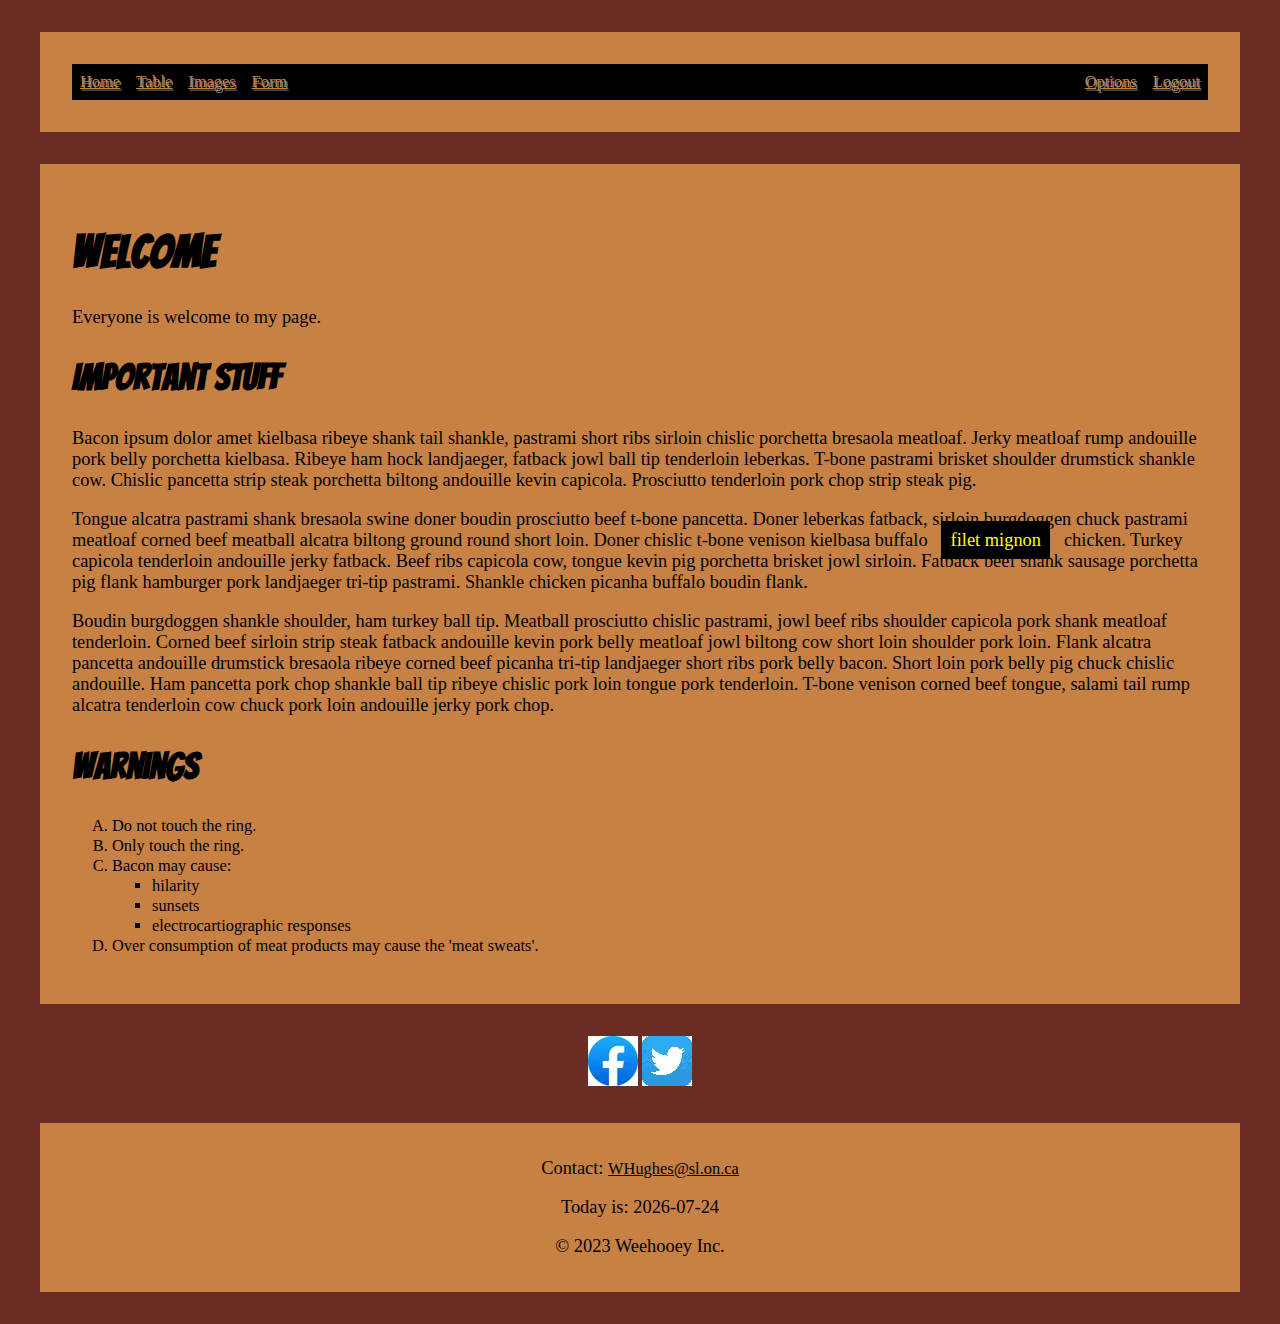
<file: hughes-bill-v2/index.html>
<!DOCTYPE html>
<!-- Another amazing website by Bill (v2) -->
<html lang="en">

<head>
    <meta charset="UTF-8">
    <meta http-equiv="X-UA-Compatible" content="IE=edge">
    <meta name="viewport" content="width=device-width, initial-scale=1.0">
    
    <link rel="stylesheet" href="css/style.css">
    <style>
        @import url('https://fonts.googleapis.com/css2?family=Bangers&display=swap');
    </style>
    <script src="js/js.js"></script>
    <title>Home - Meaters</title>
</head>

<body onload="todaysDate()">
<div class="navflexcontainer">
    <div class="navflexitem"><a href="index.html" class="navflexlink">Home</a></div>
    <div class="navflexitem"><a href="table.html" class="navflexlink">Table</a></div>
    <div class="navflexitem"><a href="images.html" class="navflexlink">Images</a></div>
    <div class="navflexitem"><a href="form.html" class="navflexlink">Form</a></div>
    <div class="navflexitem navflexspace">&nbsp;</div>
    <div class="navflexitem"><a href="options.html" class="navflexlink">Options</a></div>
    <div class="navflexitem"><a href="logout.html" class="navflexlink">Logout</a></div>
</div>
<div class="maincontainer">
  <h1>Welcome</h1>
  <p>Everyone is welcome to my page.</p>
  <h2>Important Stuff</h2>
  <p>Bacon ipsum dolor amet kielbasa ribeye shank tail shankle, pastrami short ribs sirloin chislic porchetta bresaola
    meatloaf. Jerky meatloaf rump andouille pork belly porchetta kielbasa. Ribeye ham hock landjaeger, fatback jowl ball
    tip tenderloin leberkas. T-bone pastrami brisket shoulder drumstick shankle cow. Chislic pancetta strip steak
    porchetta biltong andouille kevin capicola. Prosciutto tenderloin pork chop strip steak pig.</p>
  <p>Tongue alcatra pastrami shank bresaola swine doner boudin prosciutto beef t-bone pancetta. Doner leberkas fatback,
    sirloin burgdoggen chuck pastrami meatloaf corned beef meatball alcatra biltong ground round short loin. Doner chislic
    t-bone venison kielbasa buffalo <span class="highlighttext">filet mignon</span> chicken. Turkey capicola tenderloin andouille jerky fatback. Beef ribs
    capicola cow, tongue kevin pig porchetta brisket jowl sirloin. Fatback beef shank sausage porchetta pig flank
    hamburger pork landjaeger tri-tip pastrami. Shankle chicken picanha buffalo boudin flank.</p>
  <p>Boudin burgdoggen shankle shoulder, ham turkey ball tip. Meatball prosciutto chislic pastrami, jowl beef ribs
    shoulder capicola pork shank meatloaf tenderloin. Corned beef sirloin strip steak fatback andouille kevin pork belly
    meatloaf jowl biltong cow short loin shoulder pork loin. Flank alcatra pancetta andouille drumstick bresaola ribeye
    corned beef picanha tri-tip landjaeger short ribs pork belly bacon. Short loin pork belly pig chuck chislic andouille.
    Ham pancetta pork chop shankle ball tip ribeye chislic pork loin tongue pork tenderloin. T-bone venison corned beef
    tongue, salami tail rump alcatra tenderloin cow chuck pork loin andouille jerky pork chop.</p>
  <h2>Warnings</h2>
  <ol>
    <li>Do not touch the ring.</li>
    <li>Only touch the ring.</li>
    <li>Bacon may cause:
      <ul>
        <li>hilarity</li>
        <li>sunsets</li>
        <li>electrocartiographic responses</li>
      </ul>
    </li>
    <li>Over consumption of meat products may cause the 'meat sweats'.</li>
  </ol>
</div>
<footer>
    <div class="social">
        <a href="https://facebook.com" target="_blank"><img src="img/facebook.webp" alt="facebook"></a>
        <a href="https://twitter.com" target="_blank"><img src="img/twitter.webp" alt="twitter"></a>
    </div>

    <div class="footercontainer">
        <p>Contact: <a href="mailto:whughes@sl.on.ca">WHughes@sl.on.ca</a></p>
        <p>Today is: <span id = "todaysDate"></span></p>
        <p>&copy; 2023 Weehooey Inc.</p>
    </div>
</footer>
</body>

</html>
</file>
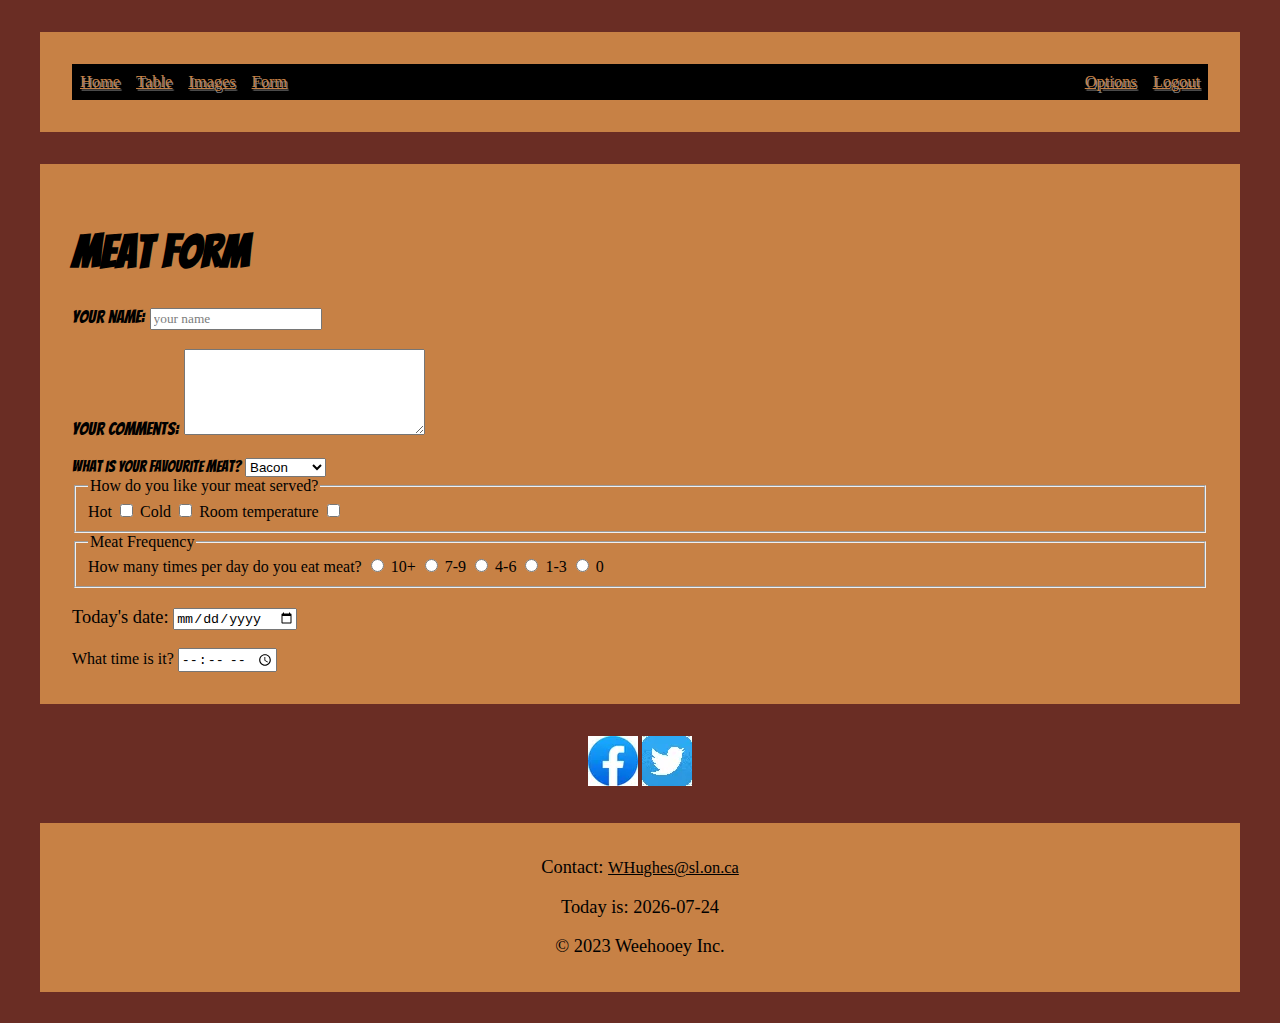
<file: hughes-bill-v2/form.html>
<!DOCTYPE html>
<!-- Another amazing website by Bill (v2) -->
<html lang="en">

<head>
    <meta charset="UTF-8">
    <meta http-equiv="X-UA-Compatible" content="IE=edge">
    <meta name="viewport" content="width=device-width, initial-scale=1.0">
    
    <link rel="stylesheet" href="css/style.css">
    <style>
        @import url('https://fonts.googleapis.com/css2?family=Bangers&display=swap');
    </style>
    <script src="js/js.js"></script>
    <title>Meat Form - Meaters</title>
</head>

<body onload="todaysDate()">
<div class="navflexcontainer">
    <div class="navflexitem"><a href="index.html" class="navflexlink">Home</a></div>
    <div class="navflexitem"><a href="table.html" class="navflexlink">Table</a></div>
    <div class="navflexitem"><a href="images.html" class="navflexlink">Images</a></div>
    <div class="navflexitem"><a href="form.html" class="navflexlink">Form</a></div>
    <div class="navflexitem navflexspace">&nbsp;</div>
    <div class="navflexitem"><a href="options.html" class="navflexlink">Options</a></div>
    <div class="navflexitem"><a href="logout.html" class="navflexlink">Logout</a></div>
</div>
<div class="maincontainer">
<h1>Meat Form</h1>
<p class="important">
<form action="index.hmtl">
  <p>
    <label for="name" class="formlabels">Your name:</label>
    <input type="text" id="name" value="your name" class="formdata">
  </p>
  <p>
    <label for="comments" class="formlabels">Your comments:</label>
    <textarea id="comments" rows="5" cols="30" maxlength="255" class="formdata"></textarea>
  </p>
  <label for="fav-meat" class="formlabels">What is your favourite meat?</label>
  <select id="fav-meat"><option value="bacon">Bacon</option>
    <option value="cretons">Cretons</option>
    <option value="prime-rib">Prime Rib</option>
    <option value="ham">Ham</option>
    <option value="chicken">Chicken</option>
    </select>
  <fieldset>
    <legend>How do you like your meat served?</legend>
    <label for="hot">Hot</label>
    <input type="checkbox" id="hot">
    <label for="cold">Cold</label>
    <input type="checkbox" id="cold">
    <label for="room-temp">Room temperature</label>
    <input type="checkbox" id="room-temp">
  </fieldset>
  <fieldset>
  <legend>Meat Frequency</legend>
    How many times per day do you eat meat?
    <input type="radio" name="quantity" id="10+" value="10+">
    <label for = "10+">10+</label>
    <input type="radio" name="quantity" id="7-9" value="7-9">
    <label for = "7-9">7-9</label>
    <input type="radio" name="quantity" id="4-6" value="4-6">
    <label for = "4-6">4-6</label>
    <input type="radio" name="quantity" id="1-3" value="1-3">
    <label for = "1-3">1-3</label>
    <input type="radio" name="quantity" id="0" value="0">
    <label for = "0">0</label>
  </fieldset>

  <p>
    <label for = "todays-date">Today's date:</label>
    <input type ="date" name = "todays-date" id = "todays-date" required>
  </p>
   
  <label for = "time-now">What time is it?</label>
  <input type ="time" name = "time-now" id = "time-now">

</form>
</div>
<footer>
    <div class="social">
        <a href="https://facebook.com" target="_blank"><img src="img/facebook.webp" alt="facebook"></a>
        <a href="https://twitter.com" target="_blank"><img src="img/twitter.webp" alt="twitter"></a>
    </div>

    <div class="footercontainer">
        <p>Contact: <a href="mailto:whughes@sl.on.ca">WHughes@sl.on.ca</a></p>
        <p>Today is: <span id = "todaysDate"></span></p>
        <p>&copy; 2023 Weehooey Inc.</p>
    </div>
</footer>
</body>

</html>
</file>
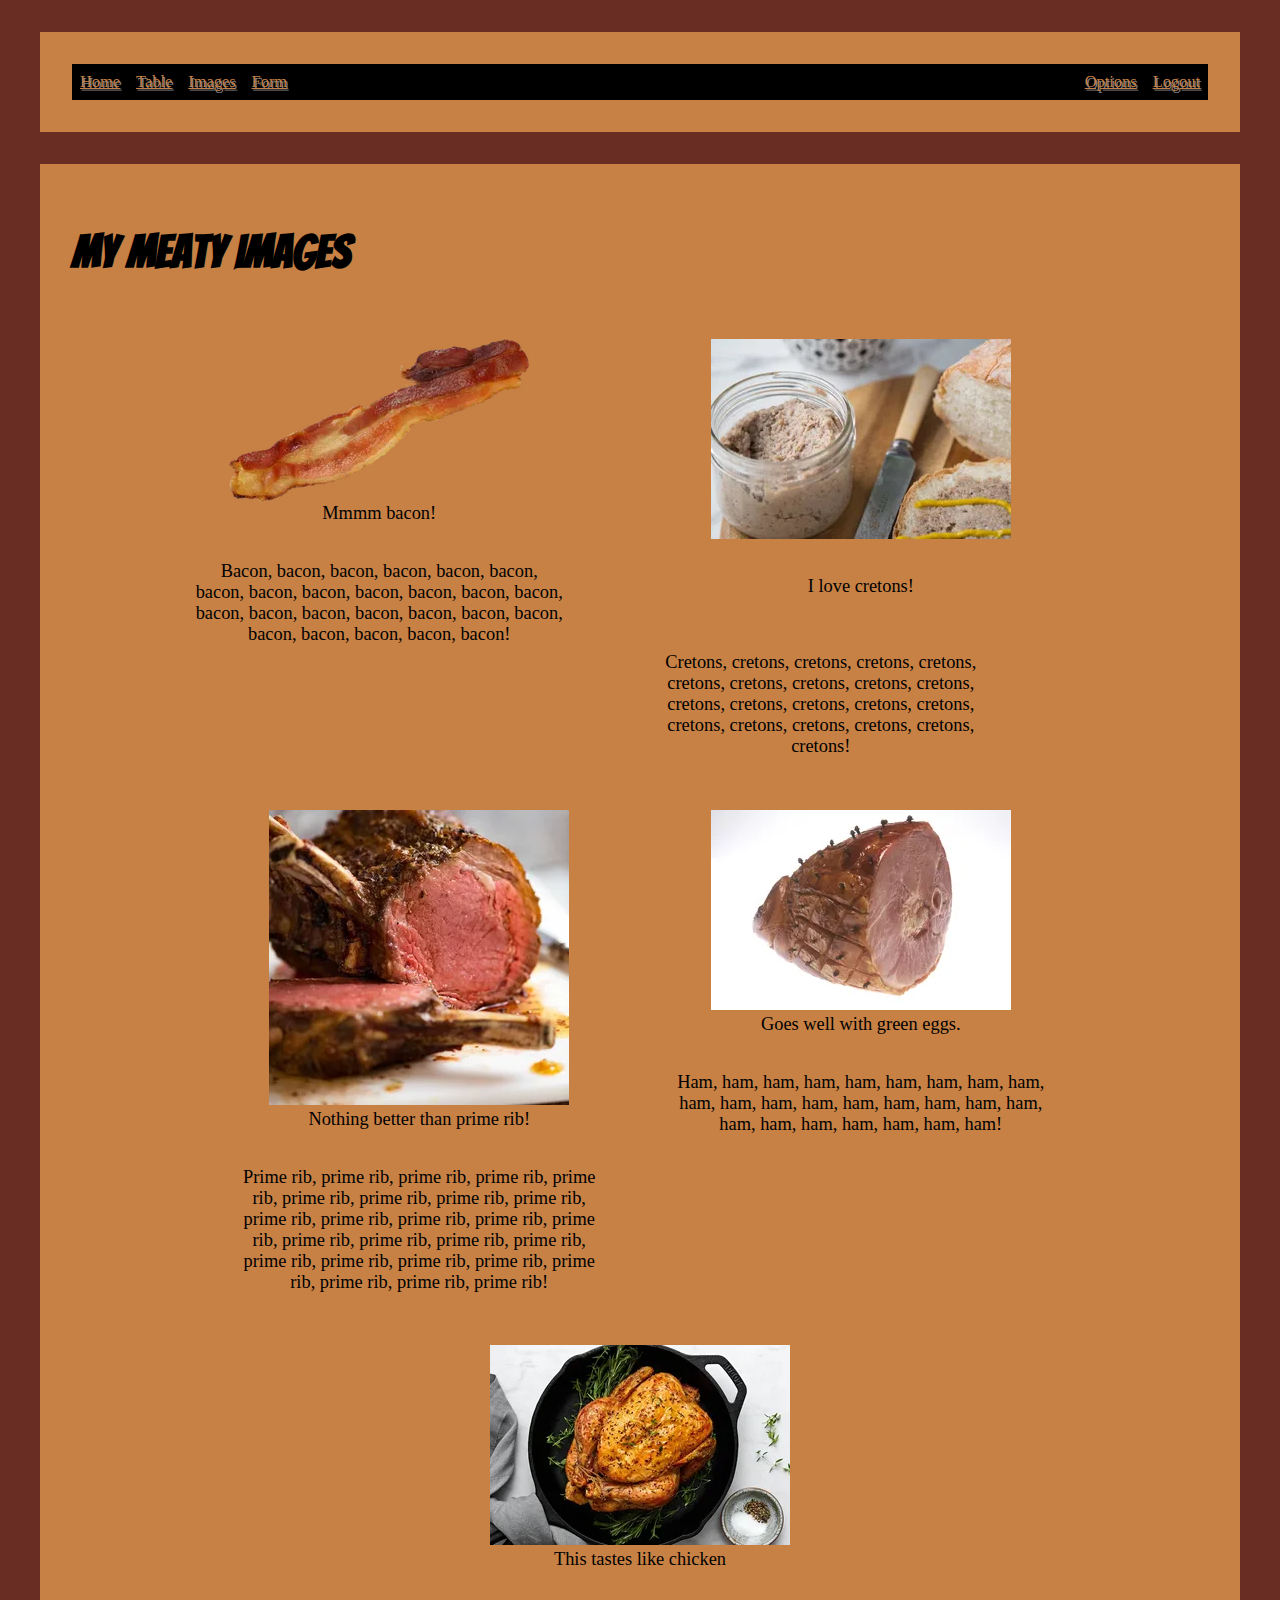
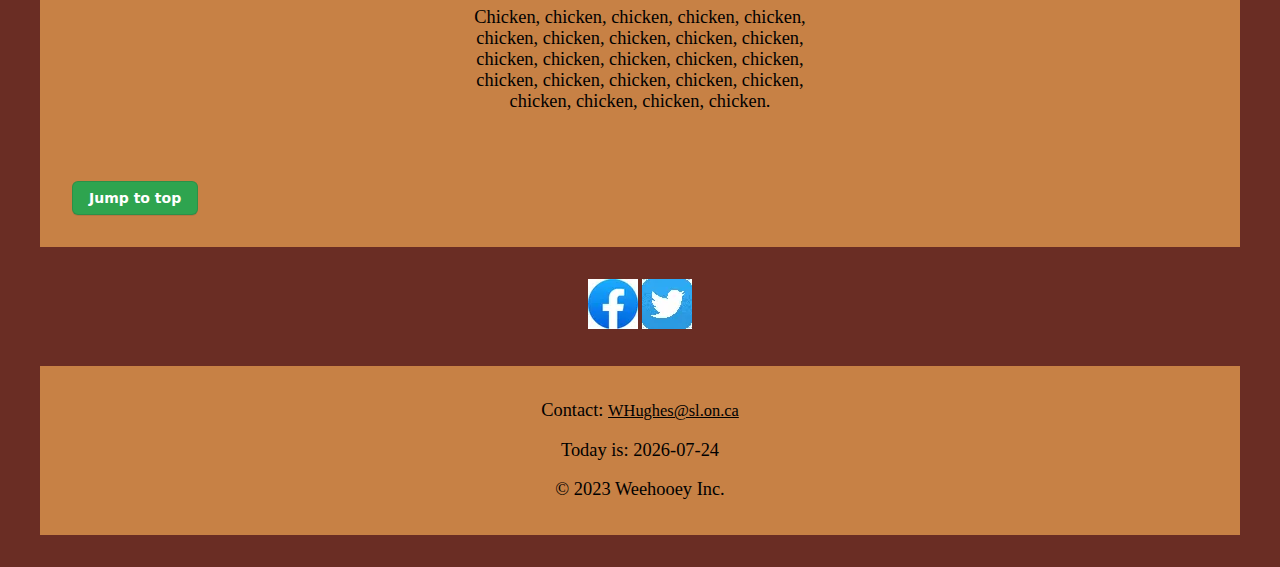
<file: hughes-bill-v2/images.html>
<!DOCTYPE html>
<!-- Another amazing website by Bill (v2) -->
<html lang="en">

<head>
    <meta charset="UTF-8">
    <meta http-equiv="X-UA-Compatible" content="IE=edge">
    <meta name="viewport" content="width=device-width, initial-scale=1.0">
    
    <link rel="stylesheet" href="css/style.css">
    <style>
        @import url('https://fonts.googleapis.com/css2?family=Bangers&display=swap');
    </style>
    <script src="js/js.js"></script>
    <title>My Meaty Images - Meaters</title>
</head>

<body onload="todaysDate()">
<div class="navflexcontainer">
    <div class="navflexitem"><a href="index.html" class="navflexlink">Home</a></div>
    <div class="navflexitem"><a href="table.html" class="navflexlink">Table</a></div>
    <div class="navflexitem"><a href="images.html" class="navflexlink">Images</a></div>
    <div class="navflexitem"><a href="form.html" class="navflexlink">Form</a></div>
    <div class="navflexitem navflexspace">&nbsp;</div>
    <div class="navflexitem"><a href="options.html" class="navflexlink">Options</a></div>
    <div class="navflexitem"><a href="logout.html" class="navflexlink">Logout</a></div>
</div>
<div class="imagescontainer">
<h1>My Meaty Images</h1>
<div class="imagesflexcontainer">
  <div class="imagesflexitem">
    <figure>
      <img class="imagesfleximage" src="img/bacon.webp">
      <figcaption>Mmmm bacon!</figcaption>
    </figure>
    <p class="imagesflextext">Bacon, bacon, bacon, bacon, bacon, bacon, bacon, bacon, bacon, bacon, bacon, bacon, bacon,
      bacon, bacon, bacon,
      bacon, bacon, bacon, bacon, bacon, bacon, bacon, bacon, bacon!</p>
  </div>
  <div class="imagesflexitem">
    <figure>
      <img class="imagesfleximage" src="img/cretons.webp">
      <figcaption class="imagesflextext">I love cretons!</figcaption>
    </figure>
    <p class="imagesflextext">Cretons, cretons, cretons, cretons, cretons, cretons, cretons, cretons, cretons, cretons,
      cretons, cretons, cretons,
      cretons, cretons, cretons, cretons, cretons, cretons, cretons, cretons!</p>
  </div>
  <div class="imagesflexitem">
    <figure>
      <img src="img/prime-rib.webp">
      <figcaption>Nothing better than prime rib!</figcaption>
    </figure>
    <p class="imagesflextext">Prime rib, prime rib, prime rib, prime rib, prime rib, prime rib, prime rib, prime rib,
      prime rib, prime rib, prime
      rib, prime rib, prime rib, prime rib, prime rib, prime rib, prime rib, prime rib, prime rib, prime rib, prime rib,
      prime rib, prime rib, prime rib, prime rib, prime rib!</p>
  </div>
  <div class="imagesflexitem">
    <figure>
      <img src="img/ham.webp">
      <figcaption>Goes well with green eggs.</figcaption>
    </figure>
    <p class="imagesflextext">Ham, ham, ham, ham, ham, ham, ham, ham, ham, ham, ham, ham, ham, ham, ham, ham, ham, ham,
      ham, ham, ham, ham, ham,
      ham, ham!</p>
  </div>
  <div class="imagesflexitem">
    <figure>
      <img src="img/chicken.webp">
      <figcaption>This tastes like chicken</figcaption>
    </figure>
    <p class="imagesflextext">Chicken, chicken, chicken, chicken, chicken, chicken, chicken, chicken, chicken, chicken,
      chicken, chicken, chicken,
      chicken, chicken, chicken, chicken, chicken, chicken, chicken, chicken, chicken, chicken, chicken.</p>
  </div>
</div>
<button class="scrollToTopButton" onclick="window.scrollTo(0,0)">Jump to top</button>
</div>
<footer>
    <div class="social">
        <a href="https://facebook.com" target="_blank"><img src="img/facebook.webp" alt="facebook"></a>
        <a href="https://twitter.com" target="_blank"><img src="img/twitter.webp" alt="twitter"></a>
    </div>

    <div class="footercontainer">
        <p>Contact: <a href="mailto:whughes@sl.on.ca">WHughes@sl.on.ca</a></p>
        <p>Today is: <span id = "todaysDate"></span></p>
        <p>&copy; 2023 Weehooey Inc.</p>
    </div>
</footer>
</body>

</html>
</file>
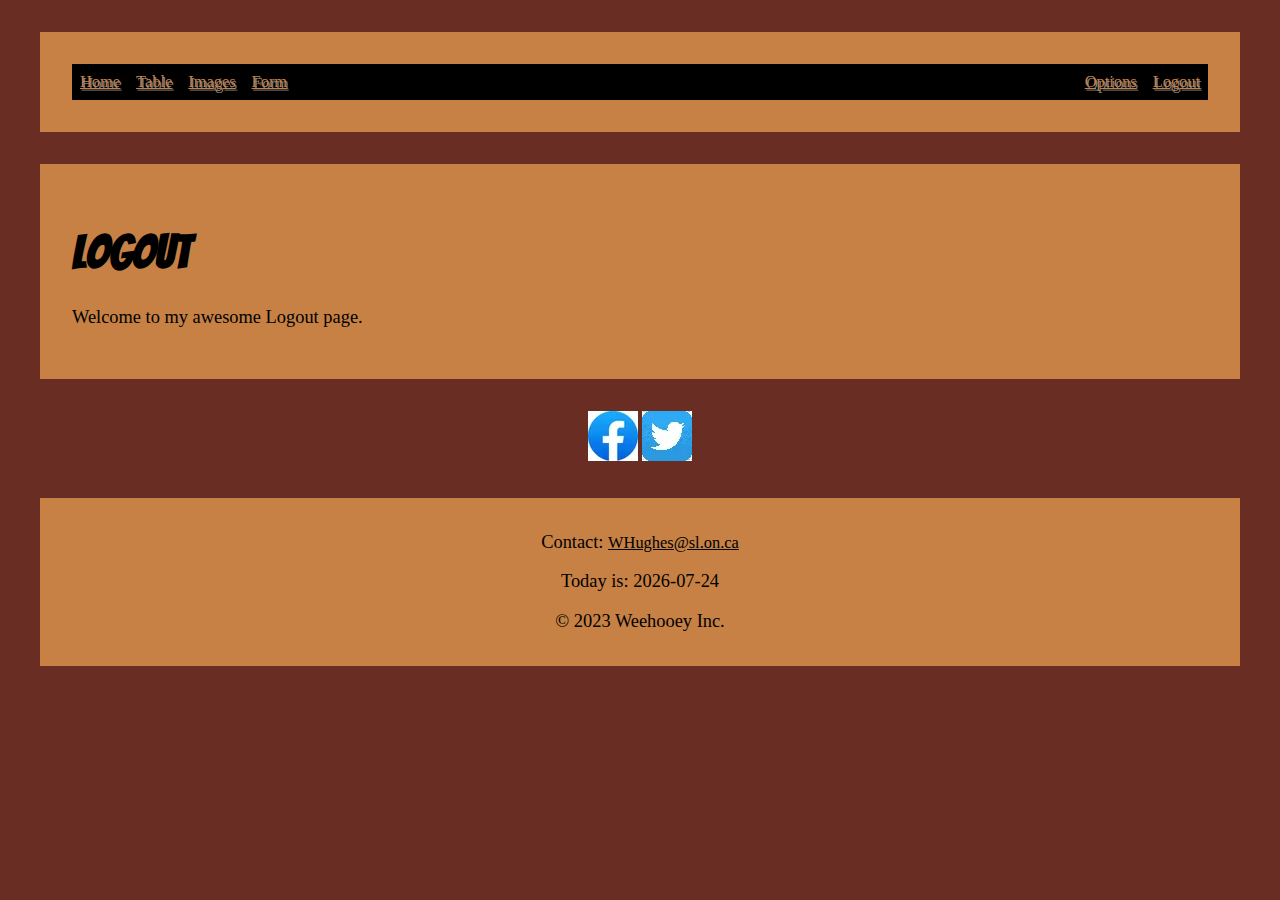
<file: hughes-bill-v2/logout.html>
<!DOCTYPE html>
<!-- Another amazing website by Bill (v2) -->
<html lang="en">

<head>
    <meta charset="UTF-8">
    <meta http-equiv="X-UA-Compatible" content="IE=edge">
    <meta name="viewport" content="width=device-width, initial-scale=1.0">
    
    <link rel="stylesheet" href="css/style.css">
    <style>
        @import url('https://fonts.googleapis.com/css2?family=Bangers&display=swap');
    </style>
    <script src="js/js.js"></script>
    <title>Logout - Meaters</title>
</head>

<body onload="todaysDate()">
<div class="navflexcontainer">
    <div class="navflexitem"><a href="index.html" class="navflexlink">Home</a></div>
    <div class="navflexitem"><a href="table.html" class="navflexlink">Table</a></div>
    <div class="navflexitem"><a href="images.html" class="navflexlink">Images</a></div>
    <div class="navflexitem"><a href="form.html" class="navflexlink">Form</a></div>
    <div class="navflexitem navflexspace">&nbsp;</div>
    <div class="navflexitem"><a href="options.html" class="navflexlink">Options</a></div>
    <div class="navflexitem"><a href="logout.html" class="navflexlink">Logout</a></div>
</div>
<div class="maincontainer">
    <h1>Logout</h1>
    <p class="important">
      Welcome to my awesome Logout page.
    </p>
</div>
<footer>
    <div class="social">
        <a href="https://facebook.com" target="_blank"><img src="img/facebook.webp" alt="facebook"></a>
        <a href="https://twitter.com" target="_blank"><img src="img/twitter.webp" alt="twitter"></a>
    </div>

    <div class="footercontainer">
        <p>Contact: <a href="mailto:whughes@sl.on.ca">WHughes@sl.on.ca</a></p>
        <p>Today is: <span id = "todaysDate"></span></p>
        <p>&copy; 2023 Weehooey Inc.</p>
    </div>
</footer>
</body>

</html>
</file>
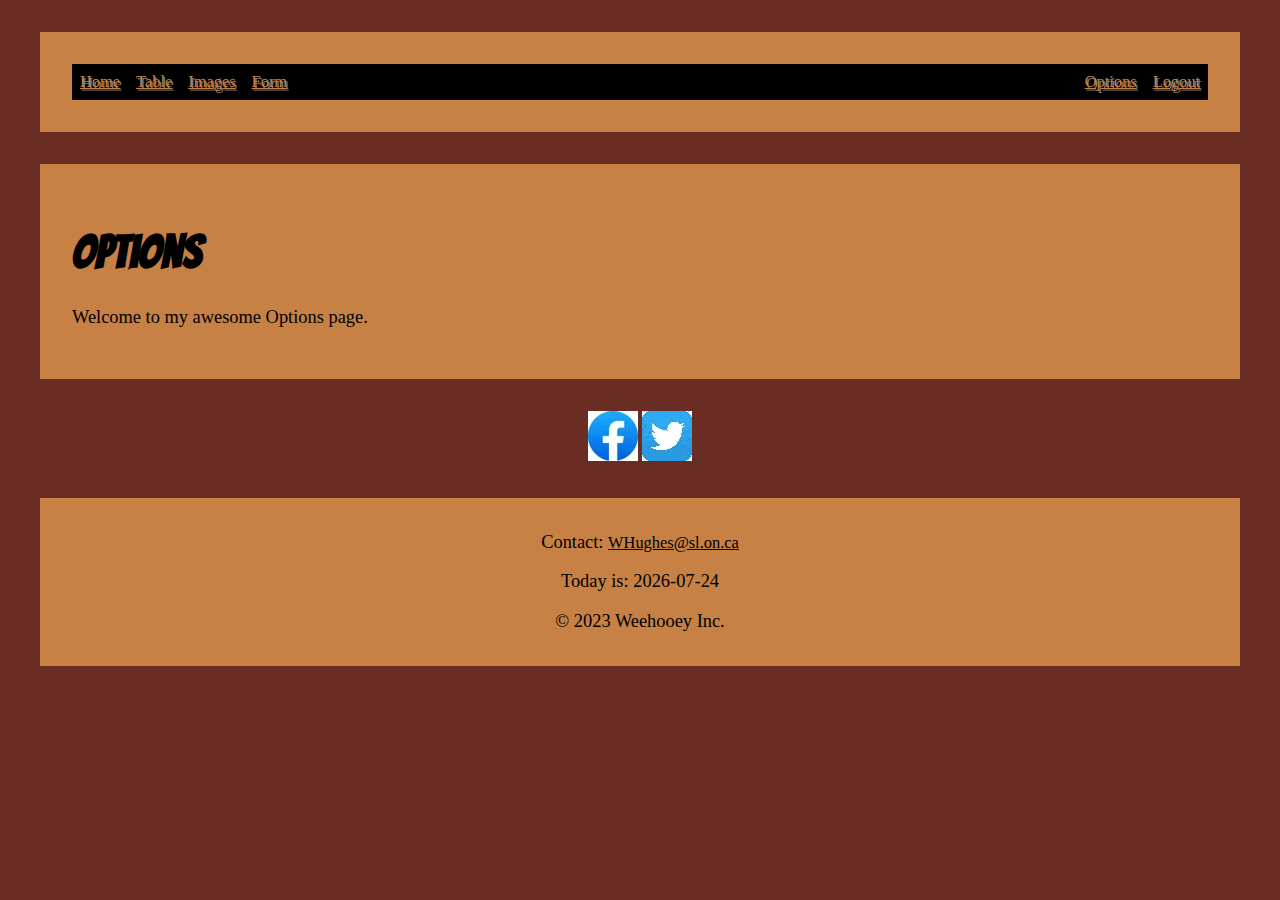
<file: hughes-bill-v2/options.html>
<!DOCTYPE html>
<!-- Another amazing website by Bill (v2) -->
<html lang="en">

<head>
    <meta charset="UTF-8">
    <meta http-equiv="X-UA-Compatible" content="IE=edge">
    <meta name="viewport" content="width=device-width, initial-scale=1.0">
    
    <link rel="stylesheet" href="css/style.css">
    <style>
        @import url('https://fonts.googleapis.com/css2?family=Bangers&display=swap');
    </style>
    <script src="js/js.js"></script>
    <title>Options - Meaters</title>
</head>

<body onload="todaysDate()">
<div class="navflexcontainer">
    <div class="navflexitem"><a href="index.html" class="navflexlink">Home</a></div>
    <div class="navflexitem"><a href="table.html" class="navflexlink">Table</a></div>
    <div class="navflexitem"><a href="images.html" class="navflexlink">Images</a></div>
    <div class="navflexitem"><a href="form.html" class="navflexlink">Form</a></div>
    <div class="navflexitem navflexspace">&nbsp;</div>
    <div class="navflexitem"><a href="options.html" class="navflexlink">Options</a></div>
    <div class="navflexitem"><a href="logout.html" class="navflexlink">Logout</a></div>
</div>
<div class="maincontainer">
    <h1>Options</h1>
    <p class="important">
      Welcome to my awesome Options page.
    </p>
</div>
<footer>
    <div class="social">
        <a href="https://facebook.com" target="_blank"><img src="img/facebook.webp" alt="facebook"></a>
        <a href="https://twitter.com" target="_blank"><img src="img/twitter.webp" alt="twitter"></a>
    </div>

    <div class="footercontainer">
        <p>Contact: <a href="mailto:whughes@sl.on.ca">WHughes@sl.on.ca</a></p>
        <p>Today is: <span id = "todaysDate"></span></p>
        <p>&copy; 2023 Weehooey Inc.</p>
    </div>
</footer>
</body>

</html>
</file>
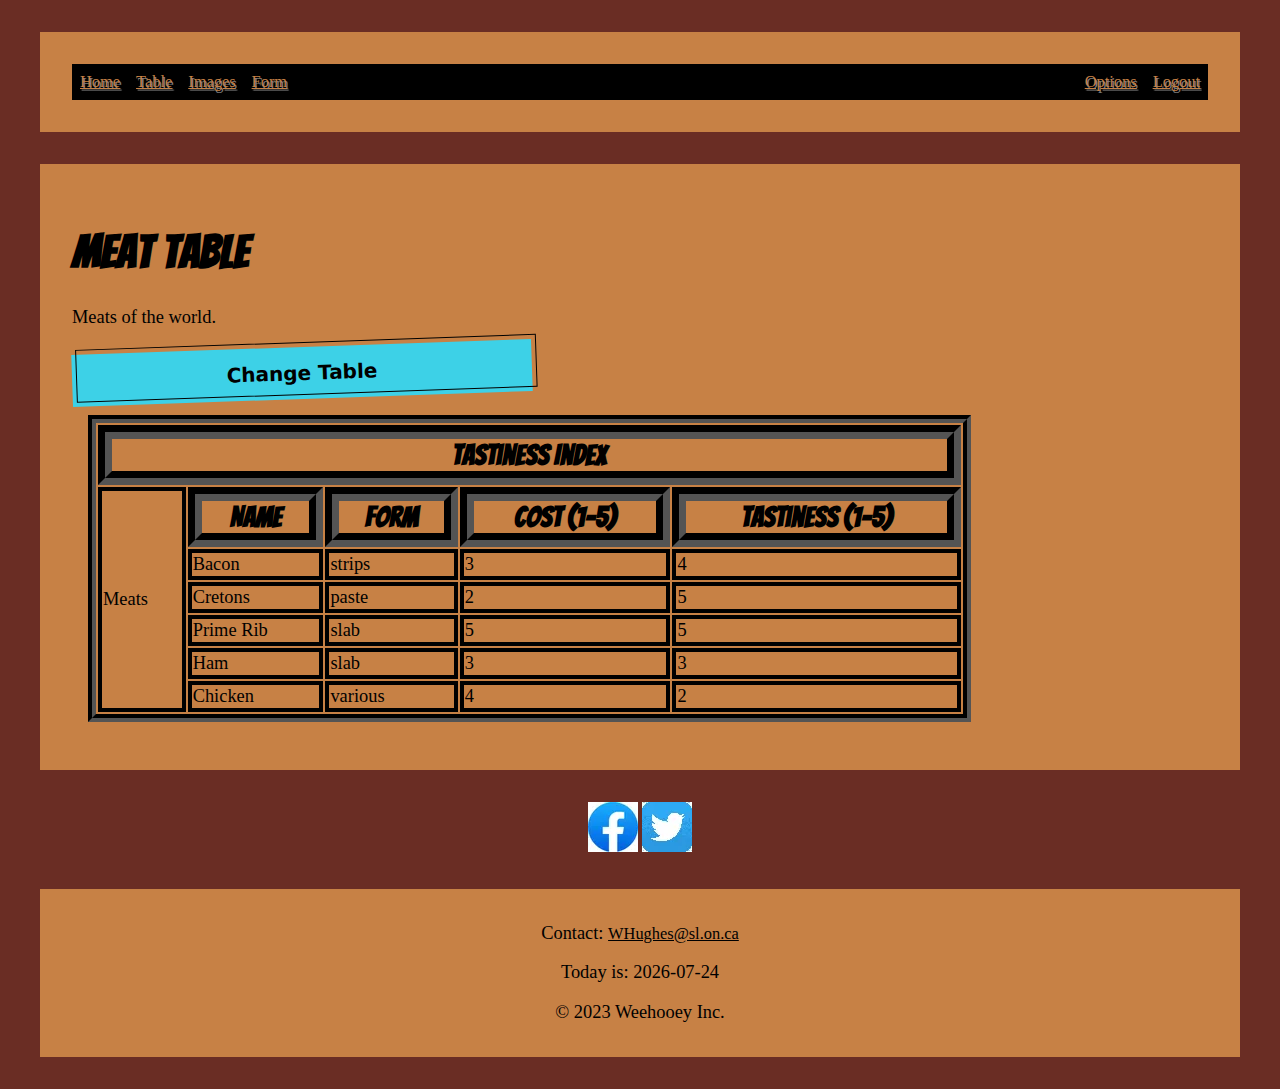
<file: hughes-bill-v2/table.html>
<!DOCTYPE html>
<!-- Another amazing website by Bill (v2) -->
<html lang="en">

<head>
    <meta charset="UTF-8">
    <meta http-equiv="X-UA-Compatible" content="IE=edge">
    <meta name="viewport" content="width=device-width, initial-scale=1.0">
    
    <link rel="stylesheet" href="css/style.css">
    <style>
        @import url('https://fonts.googleapis.com/css2?family=Bangers&display=swap');
    </style>
    <script src="js/js.js"></script>
    <title>Meat Table - Meaters</title>
</head>

<body onload="todaysDate()">
<div class="navflexcontainer">
    <div class="navflexitem"><a href="index.html" class="navflexlink">Home</a></div>
    <div class="navflexitem"><a href="table.html" class="navflexlink">Table</a></div>
    <div class="navflexitem"><a href="images.html" class="navflexlink">Images</a></div>
    <div class="navflexitem"><a href="form.html" class="navflexlink">Form</a></div>
    <div class="navflexitem navflexspace">&nbsp;</div>
    <div class="navflexitem"><a href="options.html" class="navflexlink">Options</a></div>
    <div class="navflexitem"><a href="logout.html" class="navflexlink">Logout</a></div>
</div>
<div class="maincontainer">
<h1>Meat Table</h1>
<p>Meats of the world.</p>
<button class="button-53" onclick="styleTable()">Change Table</button>
<div class="tablestyle">
  <table id="my-table">
    <tr>
      <th colspan="5">Tastiness Index</th>
    </tr>
    <tr>
      <td rowspan="6">Meats</td>
      <th>Name</th>
      <th>Form</th>
      <th>Cost (1-5)</th>
      <th>Tastiness (1-5)</th>
    </tr>
    
    <tr>
      
      <td>Bacon</td>
      
      <td>strips</td>
      
      <td>3</td>
      
      <td>4</td>
      
    </tr>
    
    <tr>
      
      <td>Cretons</td>
      
      <td>paste</td>
      
      <td>2</td>
      
      <td>5</td>
      
    </tr>
    
    <tr>
      
      <td>Prime Rib</td>
      
      <td>slab</td>
      
      <td>5</td>
      
      <td>5</td>
      
    </tr>
    
    <tr>
      
      <td>Ham</td>
      
      <td>slab</td>
      
      <td>3</td>
      
      <td>3</td>
      
    </tr>
    
    <tr>
      
      <td>Chicken</td>
      
      <td>various</td>
      
      <td>4</td>
      
      <td>2</td>
      
    </tr>
    
  </table>
</div>
</div>
<footer>
    <div class="social">
        <a href="https://facebook.com" target="_blank"><img src="img/facebook.webp" alt="facebook"></a>
        <a href="https://twitter.com" target="_blank"><img src="img/twitter.webp" alt="twitter"></a>
    </div>

    <div class="footercontainer">
        <p>Contact: <a href="mailto:whughes@sl.on.ca">WHughes@sl.on.ca</a></p>
        <p>Today is: <span id = "todaysDate"></span></p>
        <p>&copy; 2023 Weehooey Inc.</p>
    </div>
</footer>
</body>

</html>
</file>
<file: hughes-bill-v2/css/style.css>
/*
C78145 - tan
DF0000 - meat read
903B24 - dark brown
6A2D24 - darker brown
000000 - black
*/


body {
    background-color: #6A2D24;
}

h1,
h2,
th {
    color: #000000;
    font-family: 'Bangers', cursive;
}

h1 {
    font-size: calc(40px + .5vw);
}

h2 {
    font-size: calc(30px + .5vw);
}

th {
    font-size: calc(22px + .5vw);
}

a {
    font-size: calc(10px + .5vw);
}

p,
td,
figcaption {
    font-size: calc(12px + .5vw);
}

p,
figcaption {
    color: #000000;
}

a:link {
    color: #000000;
}

a:visited {
    color: #C78145;
}

a:hover {
    color: #DF0000;
}

table {
    border-color: #000000;
    border-style: groove;
    border-width: 0.5em;
    width: 80%;
}

th {
    border-color: #000000;
    border-style: groove;
    border-width: 0.5em;
}

td {
    border-color: #000000;
    border-style: solid;
    border-width: 0.25em;
}

ul,
ol {
    color: #000000;
    font-size: calc(10px + .5vw);
}

ul {
    list-style-type: square;
}

ol {
    list-style-type: upper-alpha;
}


.bangThis {
    font-family: 'Bangers', cursive;
}

.navflexcontainer {
    background-color: #C78145;
    margin: 2em;
    padding: 2em;
    display: flex;
    flex-direction: row;
}

.navflexitem {
    background-color: #000000;
    color: #DF0000;
    padding: 0.5em;
    text-shadow: 0.1em 0.1em 0 #7c7c7c;
}

.navflexspace {
    flex: 3;
}

a.navflexlink:link {
    color: #C78145;
}

a.navflexlink:visited {
    color: #cba482;
}

a.navflexlink:hover {
    color: #DF0000;
}

.maincontainer {
    margin: 2em;
    padding: 2em;
    background-color: #C78145;
    min-width: 20em;
}

.imagescontainer {
    margin: 2em;
    padding: 2em;
    background-color: #C78145;
}

.imagesflexcontainer {
    display: flex;
    flex-direction: row;
    flex-wrap: wrap;
    justify-content: center;
    margin: 1em;
    padding: 1em;
}

.imagesflexitem {
    justify-content: center;
    text-align: center;
}

.imagesflextext {
    display: block;
    margin: 1em;
    padding: 1em;
    width: 20em;
}

.imagesfleximage {
    display: block;
    margin-left: auto;
    margin-right: auto;
}

.footercontainer {
    color: #6A2D24;
    background-color: #C78145;
    margin: 2em;
    text-align: center;
    padding: 1em;
}

.social {
    text-align: center;
}

.highlighttext {
    color: yellow;
    background-color: #000000;
    margin: 0.5em;
    text-align: right;
    padding: 0.5em;
}

.tablestyle {
    padding: 1em;
}


.formlabels {
    font-family: 'Bangers', cursive;
}

.formdata {
    font-family: cursive;
    color: #7c7c7c;
}

/* CSS */
.scrollToTopButton {
    appearance: none;
    background-color: #2ea44f;
    border: 1px solid rgba(27, 31, 35, .15);
    border-radius: 6px;
    box-shadow: rgba(27, 31, 35, .1) 0 1px 0;
    box-sizing: border-box;
    color: #fff;
    cursor: pointer;
    display: inline-block;
    font-family: -apple-system, system-ui, "Segoe UI", Helvetica, Arial, sans-serif, "Apple Color Emoji", "Segoe UI Emoji";
    font-size: 14px;
    font-weight: 600;
    line-height: 20px;
    padding: 6px 16px;
    position: relative;
    text-align: center;
    text-decoration: none;
    user-select: none;
    -webkit-user-select: none;
    touch-action: manipulation;
    vertical-align: middle;
    white-space: nowrap;
}

.scrollToTopButton:focus:not(:focus-visible):not(.focus-visible) {
    box-shadow: none;
    outline: none;
}

.scrollToTopButton:hover {
    background-color: #2c974b;
}

.scrollToTopButton:focus {
    box-shadow: rgba(46, 164, 79, .4) 0 0 0 3px;
    outline: none;
}

.scrollToTopButton:disabled {
    background-color: #94d3a2;
    border-color: rgba(27, 31, 35, .1);
    color: rgba(255, 255, 255, .8);
    cursor: default;
}

.scrollToTopButton:active {
    background-color: #298e46;
    box-shadow: rgba(20, 70, 32, .2) 0 1px 0 inset;
}

.button-53 {
    background-color: #3DD1E7;
    border: 0 solid #E5E7EB;
    box-sizing: border-box;
    color: #000000;
    display: flex;
    font-family: ui-sans-serif, system-ui, -apple-system, system-ui, "Segoe UI", Roboto, "Helvetica Neue", Arial, "Noto Sans", sans-serif, "Apple Color Emoji", "Segoe UI Emoji", "Segoe UI Symbol", "Noto Color Emoji";
    font-size: 1rem;
    font-weight: 700;
    justify-content: center;
    line-height: 1.75rem;
    padding: 1rem 1.65rem;
    position: relative;
    text-align: center;
    text-decoration: none #000000 solid;
    text-decoration-thickness: auto;
    width: 100%;
    max-width: 460px;
    position: relative;
    cursor: pointer;
    transform: rotate(-2deg);
    user-select: none;
    -webkit-user-select: none;
    touch-action: manipulation;
}

.button-53:focus {
    outline: 0;
}

.button-53:after {
    content: '';
    position: absolute;
    border: 1px solid #000000;
    bottom: 4px;
    left: 4px;
    width: calc(100% - 1px);
    height: calc(100% - 1px);
}

.button-53:hover:after {
    bottom: 2px;
    left: 2px;
}

@media (min-width: 768px) {
    .button-53 {
        padding: .75rem 3rem;
        font-size: 1.25rem;
    }
}
</file>
